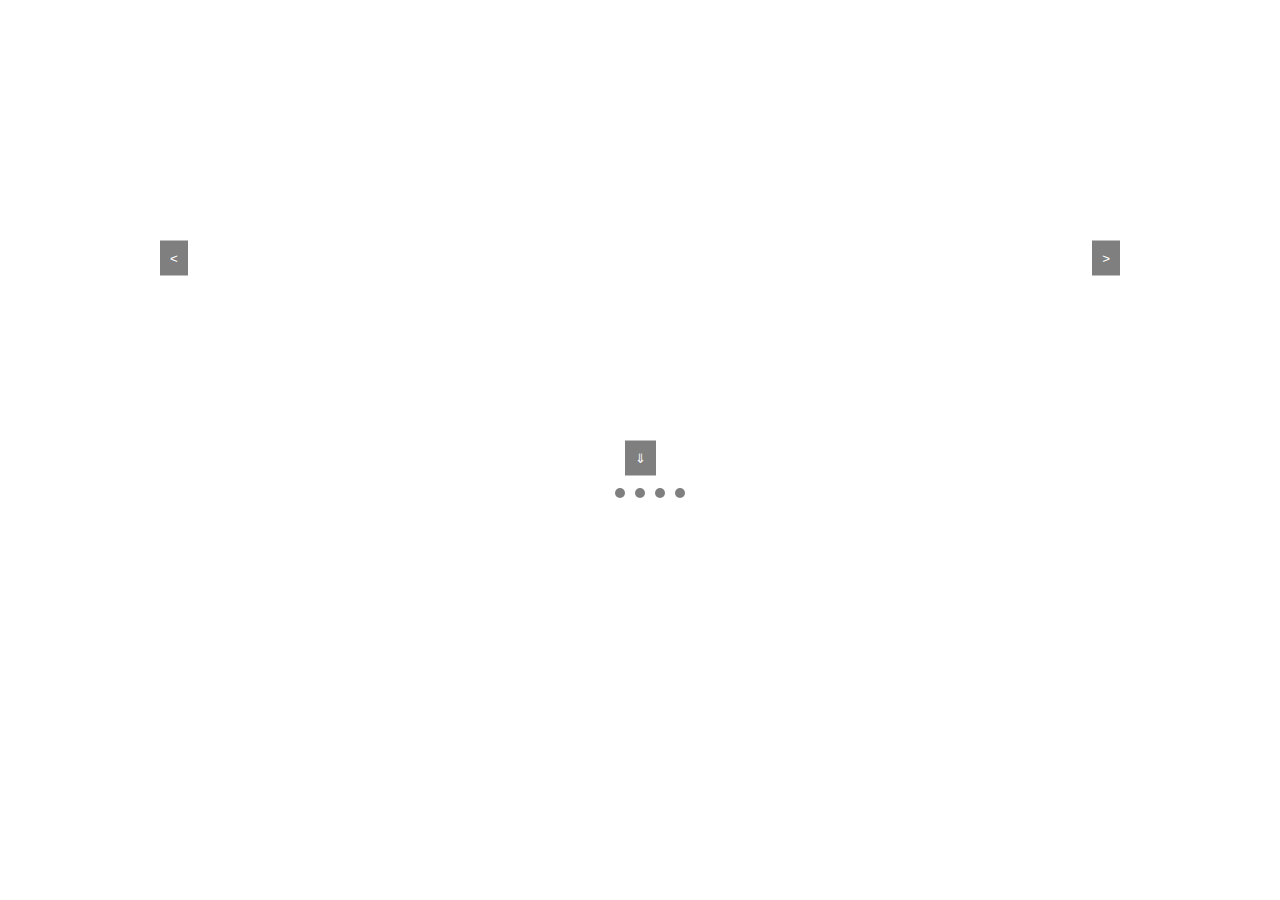
<file: prototip/index.html>
<!doctype html>
<html lang="en">
<head>
    <meta charset="UTF-8">
    <meta name="viewport"
          content="width=device-width, user-scalable=no, initial-scale=1.0, maximum-scale=1.0, minimum-scale=1.0">
    <meta http-equiv="X-UA-Compatible" content="ie=edge">
    <title>Document</title>
    <link rel="stylesheet" href="../style.css">
</head>
<body>
<div class="slider__container">
    <div class="slider__container-inner">
        <img src="../img/40114597331_6c0acf7bc1_k.jpg" alt="Bauskas_castle" class="slider__container-item">
        <img src="../img/baltic-sea-coast-latvia-travel.jpg" alt="sea_Urmala" class="slider__container-item">
        <img src="../img/latvia-GettyImages-516021467-rfc.jpeg" alt="Riga_tregolovyx" class="slider__container-item">
        <img src="../img/Latvia-2107x1406.jpg" alt="Riga_city" class="slider__container-item">
        <img src="../img/veczemju-klintis-vidzeme-latvia-travel.jpg" alt="sea_grot" class="slider__container-item">
    </div>
    <div class="slider__control">
        <button id="prevBtn" class="slider__control-item prev"><</button>
        <button id="nextBtn" class="slider__control-item next">></button>
    </div>
    <div class="slider__control__auto">
        <button id="autoplayBtn" class="slider__control__auto-item auto">&#8659;️</button>
    </div>
    <div class="slider__dots">
        <div class="slider__dots-item"></div>
        <div class="slider__dots-item"></div>
        <div class="slider__dots-item"></div>
        <div class="slider__dots-item"></div>
        <div class="slider__dots-item"></div>
    </div>
</div>

<script type="module">
    function Slider(container, slides, prevBtn, nextBtn, dots, config) {
        this.container = document.querySelector(container);
        this.slides = document.querySelectorAll(slides);
        this.prevBtn = document.getElementById(prevBtn);
        this.nextBtn = document.getElementById(nextBtn);
        this.dots = document.querySelectorAll(dots);
        this.config = config || {};
        this.currentIndex = 0;
        this.autoplay = false;
        this.autoplayInterval = null;
        this.isDragging = false; // Для обработки перетаскивания
        this.startX = 0;

        this.init();
    }

    Slider.prototype.init = function () {
        this.updateSlider();
        this.prevBtn.addEventListener('click', this.prevSlide.bind(this));
        this.nextBtn.addEventListener('click', this.nextSlide.bind(this));
        this.dots.forEach((dot, index) => {
            dot.addEventListener('click', () => this.goToSlide(index));
        });

        if (this.config.keyboardControl) {
            document.addEventListener('keydown', this.handleKeyboard.bind(this));
        }

        if (this.config.autoScroll) {
            this.startAutoplay();
        }
    };

    Slider.prototype.updateSlider = function () {
        this.container.style.transform = `translateX(-${this.currentIndex * 100}%)`;
        this.dots.forEach((dot, index) => {
            dot.classList.toggle('active', index === this.currentIndex);
        });
    };

    Slider.prototype.nextSlide = function () {
        this.currentIndex = (this.currentIndex + 1) % this.slides.length;
        this.updateSlider();
    };

    Slider.prototype.prevSlide = function () {
        this.currentIndex = (this.currentIndex - 1 + this.slides.length) % this.slides.length;
        this.updateSlider();
    };

    Slider.prototype.goToSlide = function (index) {
        this.currentIndex = index;
        this.updateSlider();
    };

    Slider.prototype.handleKeyboard = function (e) {
        if (e.key === 'ArrowRight') this.nextSlide();
        if (e.key === 'ArrowLeft') this.prevSlide();
    };

    Slider.prototype.startAutoplay = function () {
        this.autoplay = true;
        this.autoplayInterval = setInterval(() => this.nextSlide(), this.config.autoScrollInterval || 3000);
    };

    Slider.prototype.stopAutoplay = function () {
        this.autoplay = false;
        clearInterval(this.autoplayInterval);
    };

    Slider.prototype.toggleAutoplay = function () {
        if (this.autoplay) {
            this.stopAutoplay();
        } else {
            this.startAutoplay();
        }
    };

    // Реализация Slider с поддержкой тач и перетаскивания
    function TouchSlider(container, slides, prevBtn, nextBtn, dots, config) {
        Slider.call(this, container, slides, prevBtn, nextBtn, dots, config);
    }

    TouchSlider.prototype = Object.create(Slider.prototype);
    TouchSlider.prototype.constructor = TouchSlider;

    TouchSlider.prototype.init = function () {
        Slider.prototype.init.call(this);
        this.container.addEventListener('touchstart', this.handleTouchStart.bind(this));
        this.container.addEventListener('touchmove', this.handleTouchMove.bind(this));
        this.container.addEventListener('touchend', this.handleTouchEnd.bind(this));

        this.container.addEventListener('mousedown', this.handleMouseStart.bind(this));
        this.container.addEventListener('mousemove', this.handleMouseMove.bind(this));
        this.container.addEventListener('mouseup', this.handleMouseEnd.bind(this));
        this.container.addEventListener('mouseleave', this.handleMouseEnd.bind(this)); // Для выхода за пределы контейнера
    };

    TouchSlider.prototype.handleTouchStart = function (e) {
        this.startX = e.touches[0].clientX;
    };

    TouchSlider.prototype.handleTouchMove = function (e) {
        let diffX = this.startX - e.touches[0].clientX;
        if (Math.abs(diffX) > 50) {
            if (diffX > 0) {
                this.nextSlide();
            } else {
                this.prevSlide();
            }
            this.startX = e.touches[0].clientX; // обновляем для продолжительных свайпов
        }
    };

    TouchSlider.prototype.handleTouchEnd = function () {
        this.startX = 0; // сброс после завершения свайпа
    };

    TouchSlider.prototype.handleMouseStart = function (e) {
        this.isDragging = true;
        this.startX = e.clientX;
    };

    TouchSlider.prototype.handleMouseMove = function (e) {
        if (!this.isDragging) return;
        let diffX = this.startX - e.clientX;
        if (Math.abs(diffX) > 50) {
            if (diffX > 0) {
                this.nextSlide();
            } else {
                this.prevSlide();
            }
            this.startX = e.clientX; // обновляем для плавного перетаскивания
        }
    };

    TouchSlider.prototype.handleMouseEnd = function () {
        this.isDragging = false;
        this.startX = 0; // сброс после завершения перетаскивания
    };

    // Инициализация
    document.addEventListener('DOMContentLoaded', function () {
        const slider = new TouchSlider(
            '.slider__container-inner',
            '.slider__container-item',
            'prevBtn',
            'nextBtn',
            '.slider__dots-item',
            {
                autoScroll: true,
                autoScrollInterval: 3000,
                keyboardControl: true
            }
        );
    });
</script>


</body>
</html>
</file>
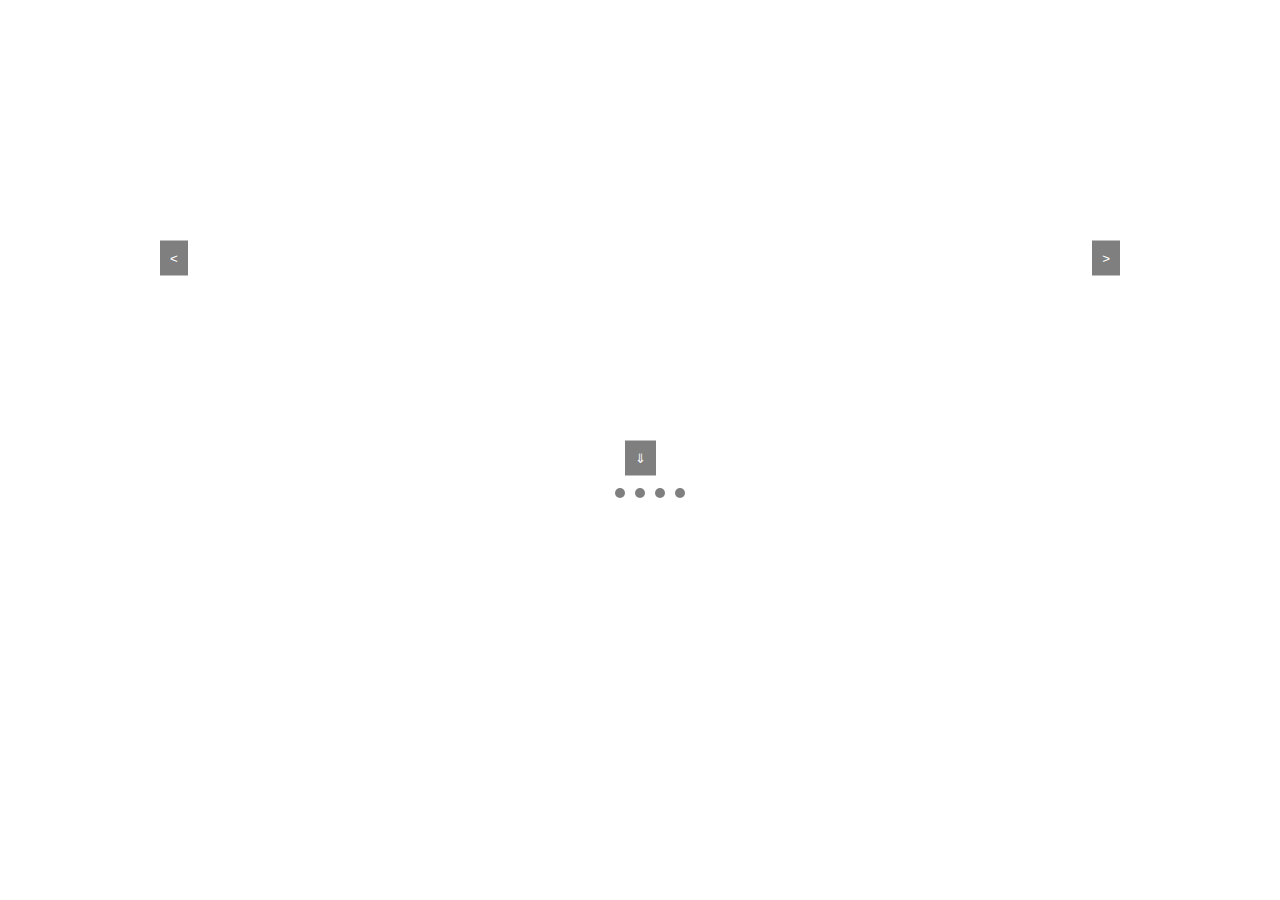
<file: class/index_class.html>
<!doctype html>
<html lang="en">
<head>
    <meta charset="UTF-8">
    <meta name="viewport"
          content="width=device-width, user-scalable=no, initial-scale=1.0, maximum-scale=1.0, minimum-scale=1.0">
    <meta http-equiv="X-UA-Compatible" content="ie=edge">
    <title>Document</title>
    <link rel="stylesheet" href="../style.css">
</head>
<body>
<div class="slider__container">
    <div class="slider__container-inner">
        <img src="../img/40114597331_6c0acf7bc1_k.jpg" alt="Bauskas_castle" class="slider__container-item">
        <img src="../img/baltic-sea-coast-latvia-travel.jpg" alt="sea_Urmala" class="slider__container-item">
        <img src="../img/latvia-GettyImages-516021467-rfc.jpeg" alt="Riga_tregolovyx" class="slider__container-item">
        <img src="../img/Latvia-2107x1406.jpg" alt="Riga_city" class="slider__container-item">
        <img src="../img/veczemju-klintis-vidzeme-latvia-travel.jpg" alt="sea_grot" class="slider__container-item">
    </div>
    <div class="slider__control">
        <button id="prevBtn" class="slider__control-item prev"><</button>
        <button id="nextBtn" class="slider__control-item next">></button>
    </div>
    <div class="slider__control__auto">
        <button id="autoplayBtn" class="slider__control__auto-item auto">&#8659;️</button>
    </div>
    <div class="slider__dots">
        <div class="slider__dots-item"></div>
        <div class="slider__dots-item"></div>
        <div class="slider__dots-item"></div>
        <div class="slider__dots-item"></div>
        <div class="slider__dots-item"></div>
    </div>
</div>


<script type="module">
    import {SliderClass} from './slider.js'

    document.addEventListener('DOMContentLoaded', function () {
        const slider = new SliderClass(
            '.slider__container-inner',
            '.slider__container-item',
            'prevBtn',
            'nextBtn',
            '.slider__dots-item',
            {
                autoScroll: true,
                autoScrollInterval: 3000,
                keyboardControl: true
            }
        );
    });
</script>


</body>
</html>
</file>
<file: style.css>
.slider__container {
  max-width: 960px;
  position: relative;
  height: 500px;
  margin: 0 auto;
  border-radius: 10px;
}
.slider__container img {
  position: absolute;
  width: 100%;
  height: 100%;
  -webkit-filter: none;
          filter: none;
  opacity: 1;
  -webkit-box-shadow: none;
          box-shadow: none;
}
.slider__container-inner {
  display: -webkit-box;
  display: -ms-flexbox;
  display: flex;
}
.slider__container-item {
  min-width: 100%;
}

.slider__control {
  position: absolute;
  top: 50%;
  left: 0;
  right: 0;
  display: -webkit-box;
  display: -ms-flexbox;
  display: flex;
  -webkit-box-pack: justify;
      -ms-flex-pack: justify;
          justify-content: space-between;
  -webkit-transform: translateY(-50%);
          transform: translateY(-50%);
}
.slider__control-item {
  background-color: rgba(0, 0, 0, 0.5);
  border: none;
  color: white;
  padding: 10px;
  cursor: pointer;
  -webkit-transition: background-color 0.3s;
  transition: background-color 0.3s;
}
.slider__control-item:hover {
  background-color: rgba(0, 0, 0, 0.7);
}
.slider__control-item.prev {
  -webkit-animation-duration: 1s;
          animation-duration: 1s;
  background-color: rgba(0, 0, 0, 0.5);
  border: none;
  color: white;
  padding: 10px;
  cursor: pointer;
}

.slider__control__auto {
  position: absolute;
  top: 90%;
  left: 0;
  right: 0;
  display: -webkit-box;
  display: -ms-flexbox;
  display: flex;
  -webkit-box-pack: center;
      -ms-flex-pack: center;
          justify-content: center;
  -webkit-transform: translateY(-50%);
          transform: translateY(-50%);
}
.slider__control__auto-item {
  background-color: rgba(0, 0, 0, 0.5);
  border: none;
  color: white;
  padding: 10px;
  cursor: pointer;
}
.slider__control__auto-item.active {
  background-color: rgba(0, 255, 0, 0.5);
}

.slider__dots {
  position: absolute;
  bottom: 10px;
  width: 100%;
  display: -webkit-box;
  display: -ms-flexbox;
  display: flex;
  -webkit-box-pack: center;
      -ms-flex-pack: center;
          justify-content: center;
}
.slider__dots-item {
  width: 10px;
  height: 10px;
  margin: 0 5px;
  background-color: rgba(0, 0, 0, 0.5);
  border-radius: 50%;
  cursor: pointer;
  -webkit-transition: background-color 0.3s;
  transition: background-color 0.3s;
}
.slider__dots-item.active {
  background-color: white;
}
</file>
